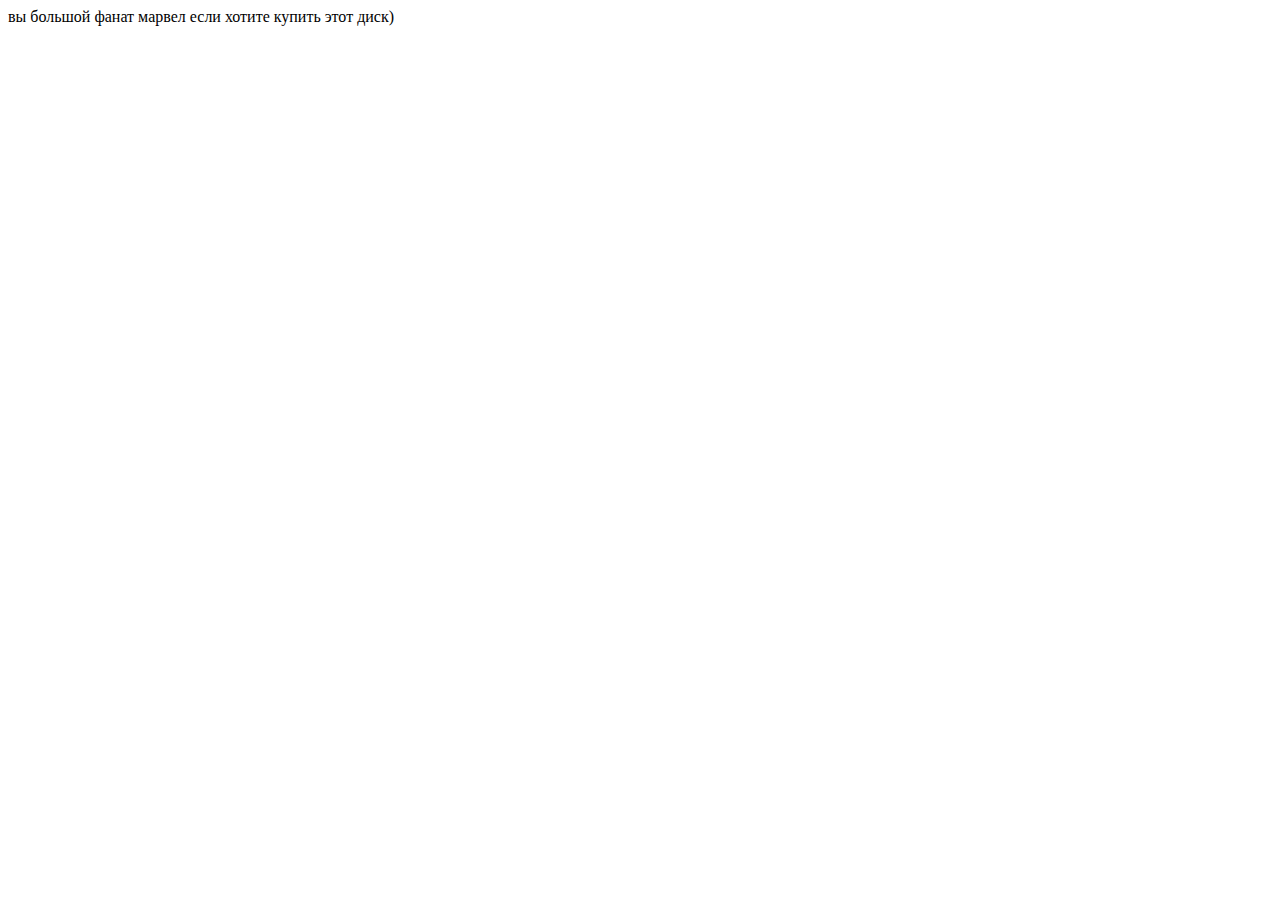
<file: avengers.html>
<!DOCTYPE html>
<html lang="en">
<head>
	<meta charset="UTF-8">
	<meta name="viewport" content="width=device-width, initial-scale=1.0">
	<title>Document</title>
</head>
<body>
	вы большой фанат марвел если хотите купить этот диск)
</body>
</html>
</file>
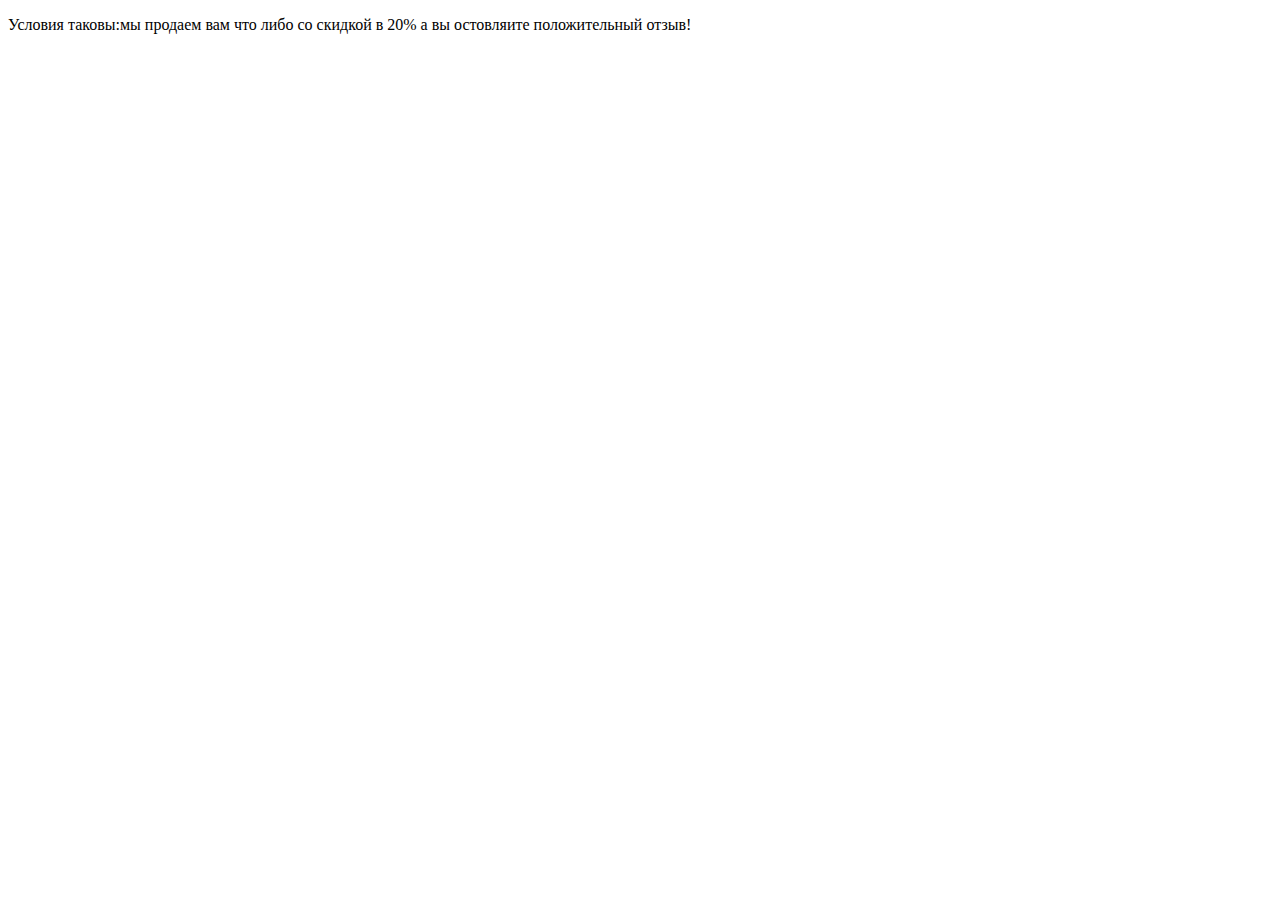
<file: besement.html>
<!DOCTYPE html>
<html lang="en">
<head>
	<meta charset="UTF-8">
	<meta name="viewport" content="width=device-width, initial-scale=1.0">
	<title>Условия</title>
</head>
<body>
	<p>Условия таковы:мы продаем вам что либо со скидкой в 20% а вы остовляите положительный отзыв!</p>
</body>
</html>
</file>
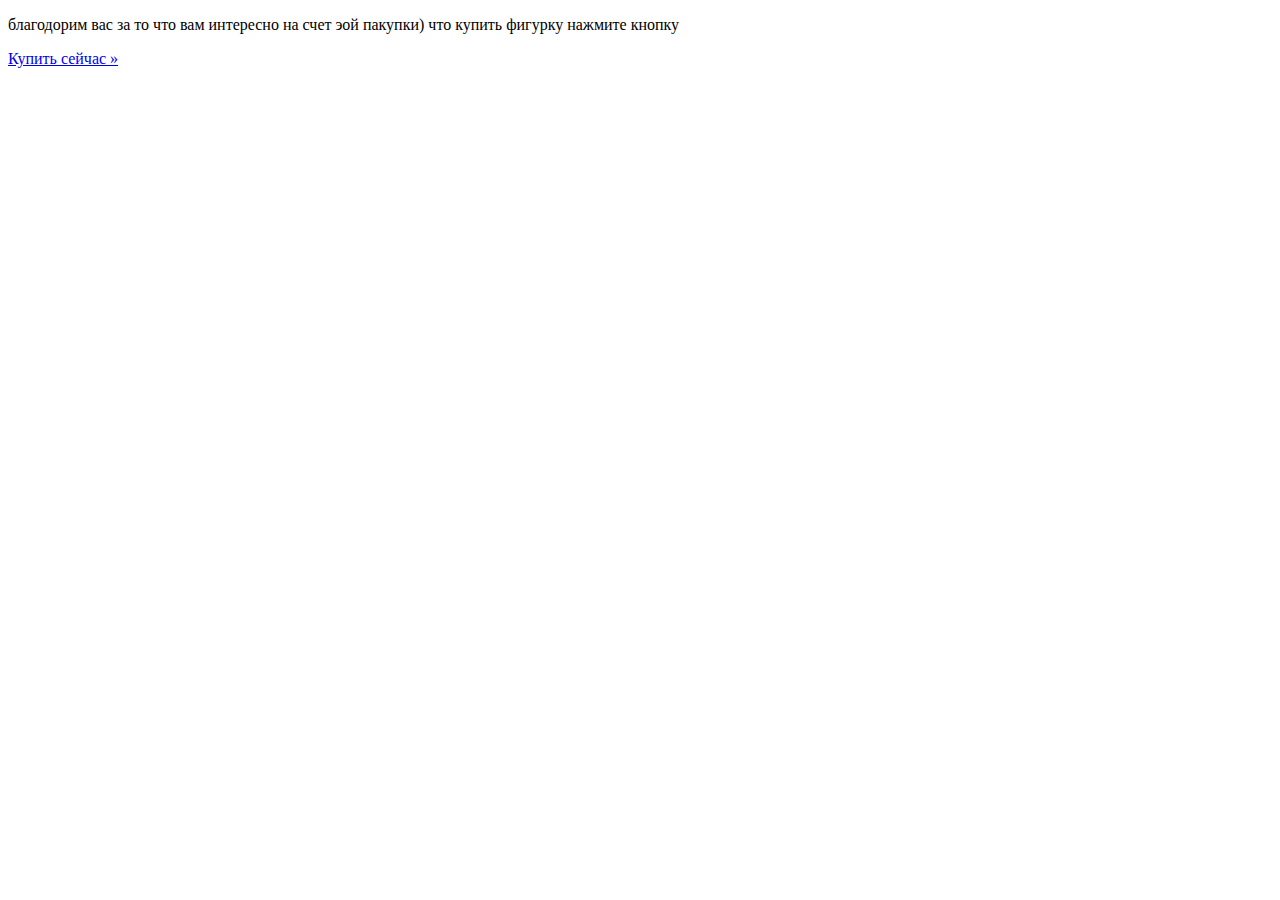
<file: fg.html>
<!DOCTYPE html>
<html lang="en">
<head>
	<meta charset="UTF-8">
	<meta name="viewport" content="width=device-width, initial-scale=1.0">
	<title>Document</title>
</head>
   <body> 
        <div class="container">
          <div class="carousel-caption text-start">
	<p>благодорим вас за то что вам интересно на счет эой пакупки) что купить фигурку нажмите кнопку</p>
	<p><a class="btn btn-lg btn-primary" href="#">Купить сейчас &raquo;</a></p>
	</div>
  </div>
</body>
</html>
</file>
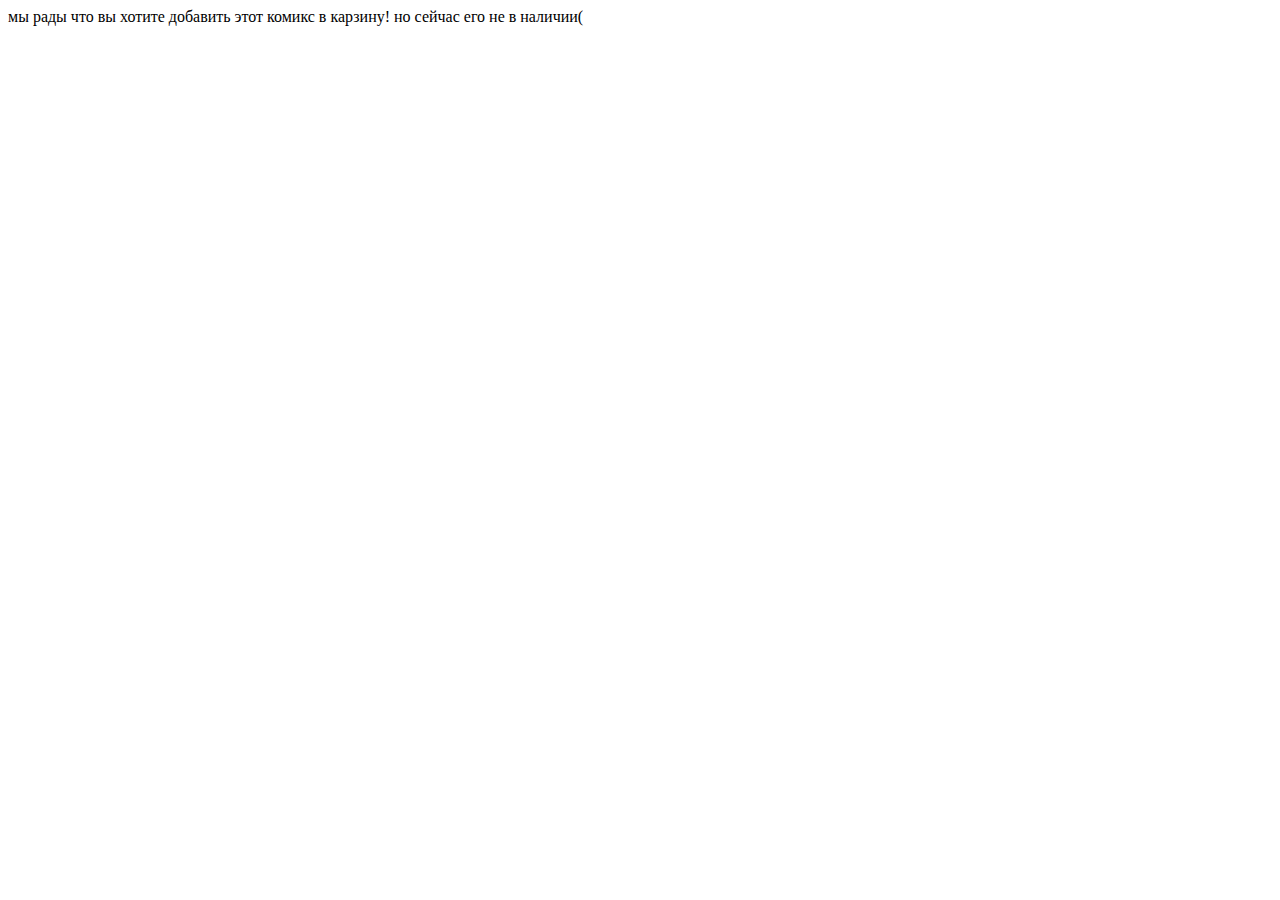
<file: iron.html>
<!DOCTYPE html>
<html lang="en">
<head>
	<meta charset="UTF-8">
	<meta name="viewport" content="width=device-width, initial-scale=1.0">
	<title>Document</title>
</head>
<body>
	мы рады что вы хотите добавить этот комикс в карзину! но сейчас его не в наличии( 
</body>
</html>
</file>
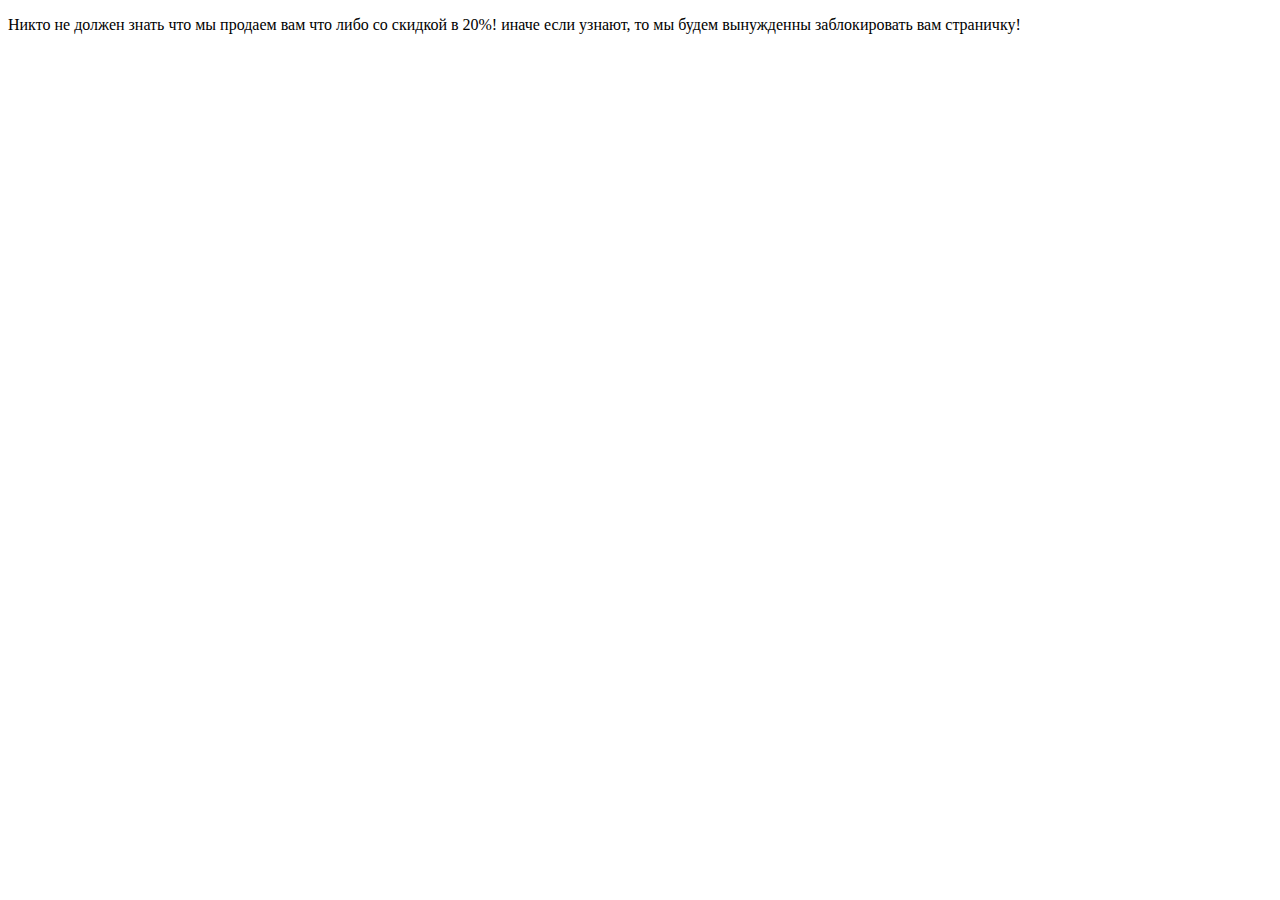
<file: privacy.html>
<!DOCTYPE html>
<html lang="en">
<head>
	<meta charset="UTF-8">
	<meta name="viewport" content="width=device-width, initial-scale=1.0">
	<title>Privacy</title>
</head>
<body>
	<p>Никто не должен знать что мы продаем вам что либо со скидкой в 20%! иначе если узнают, то мы будем вынужденны заблокировать вам страничку!</p>
</html>
</file>
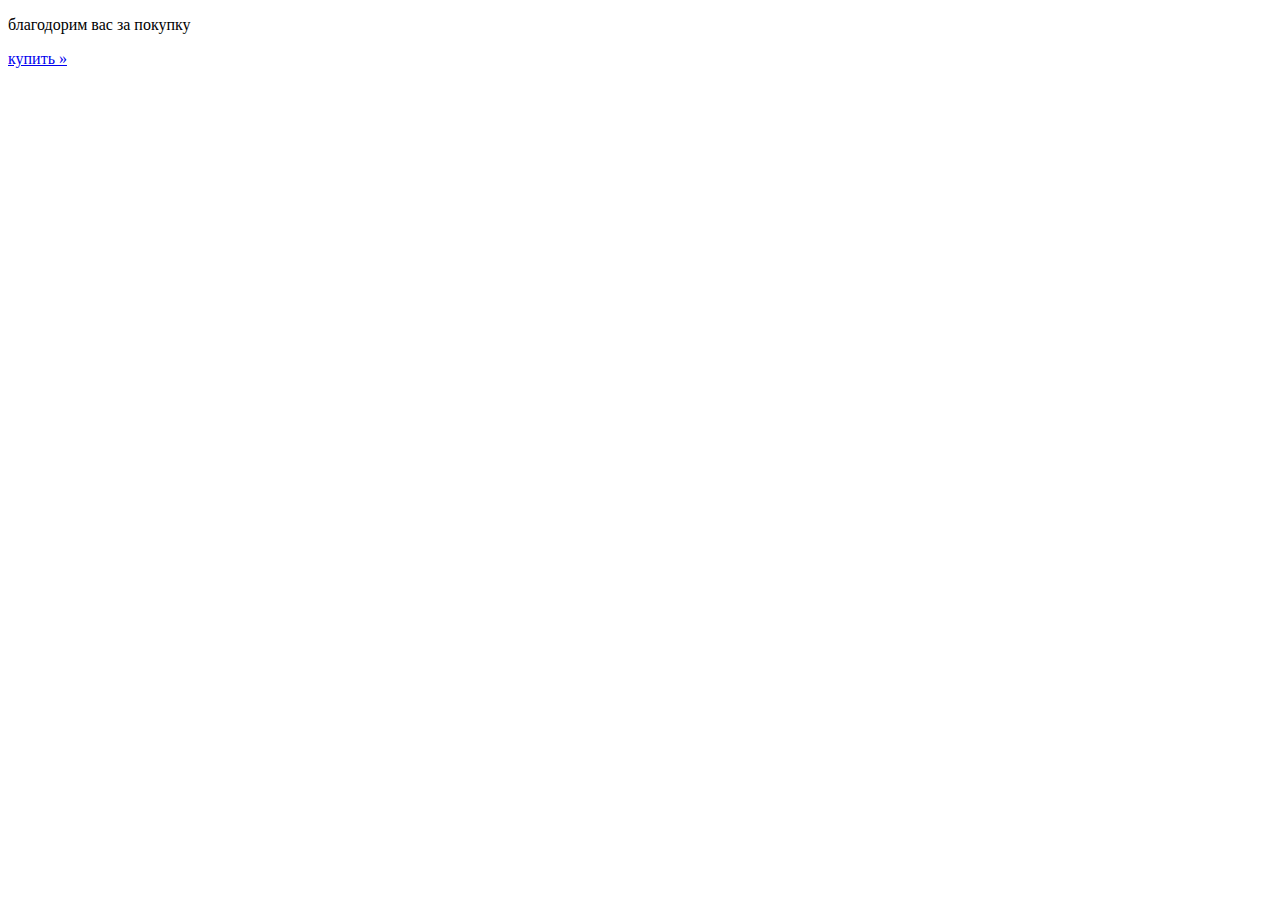
<file: sh.html>
<!DOCTYPE html>
<html lang="en">
<head>
	<meta charset="UTF-8">
	<meta name="viewport" content="width=device-width, initial-scale=1.0">
	<title>Document</title>
</head>
<body>
	<p>благодорим вас за покупку </p>
	<p><a class="btn btn-secondary" href="#">купить &raquo;</a></p>
</body>
</html>
</file>
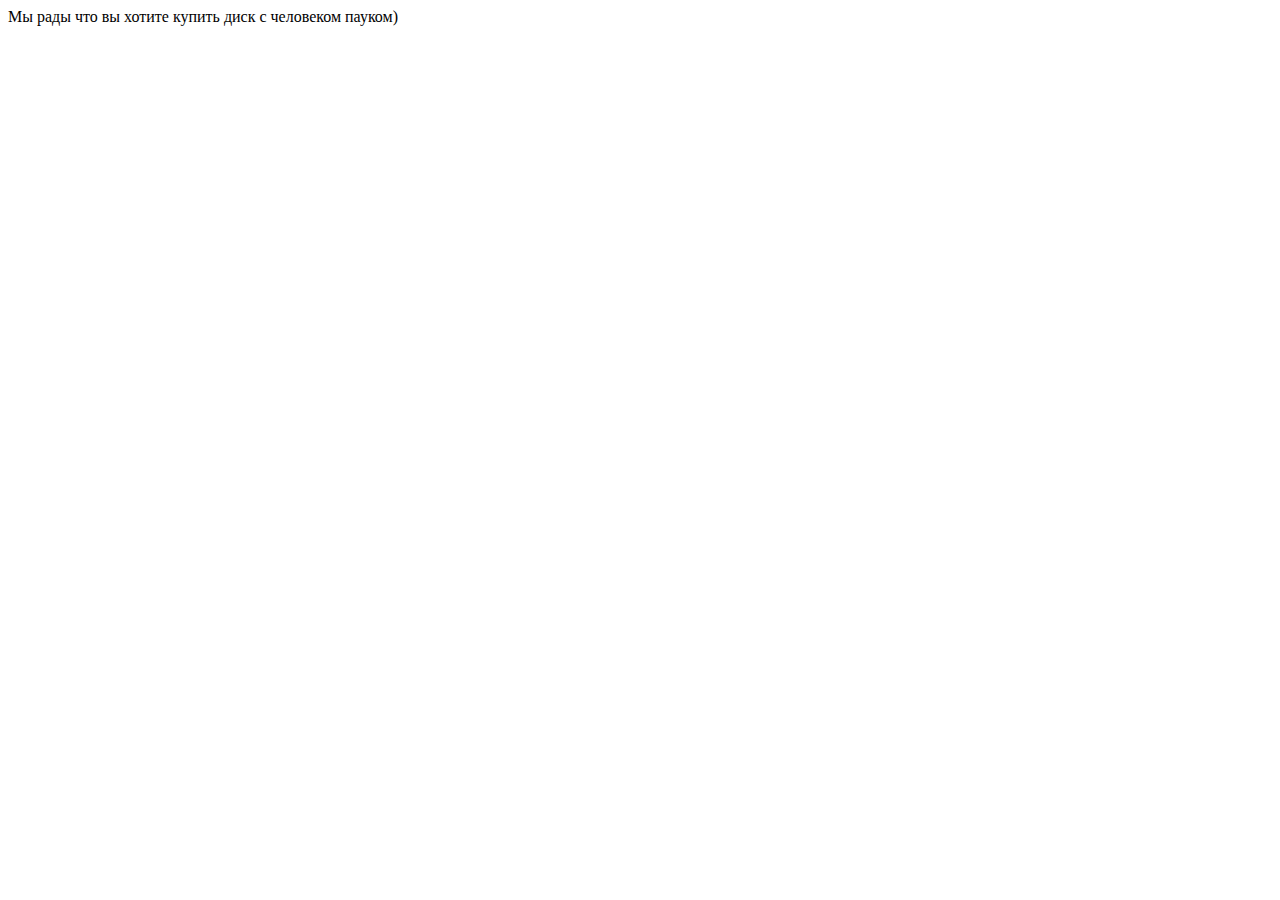
<file: spiderman.html>
<!DOCTYPE html>
<html lang="en">
<head>
	<meta charset="UTF-8">
	<meta name="viewport" content="width=device-width, initial-scale=1.0">
	<title>Document</title>
</head>
<body>
	Мы рады что вы хотите купить диск с человеком пауком)
</body>
</html>
</file>
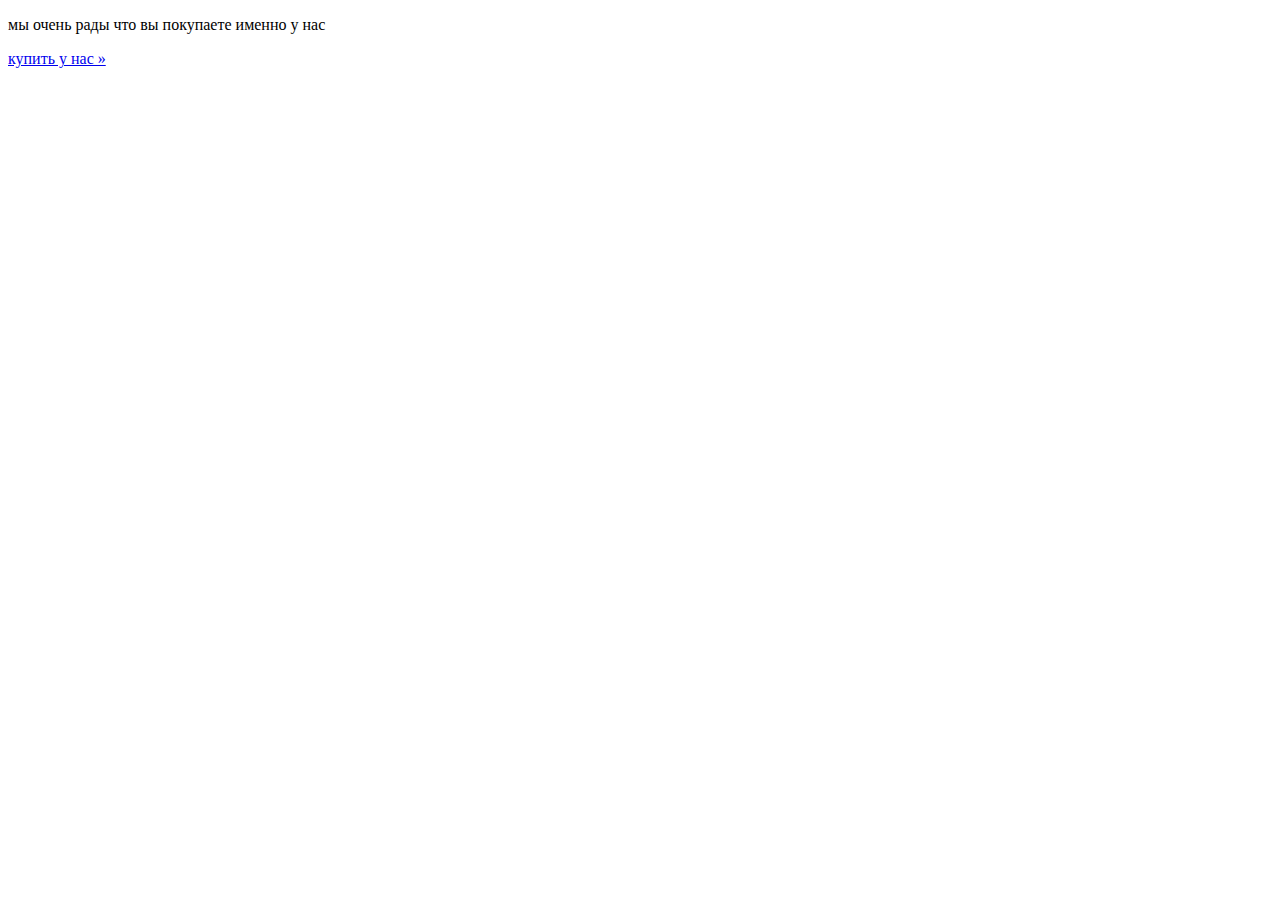
<file: ven.html>
<!DOCTYPE html>
<html lang="en">
<head>
	<meta charset="UTF-8">
	<meta name="viewport" content="width=device-width, initial-scale=1.0">
	<title>Document</title>
</head>
<body>
	<p>мы очень рады что вы покупаете именно у нас</p>
	<p><a class="btn btn-secondary" href="#">купить у нас &raquo;</a></p>
</body>
</html>
</file>
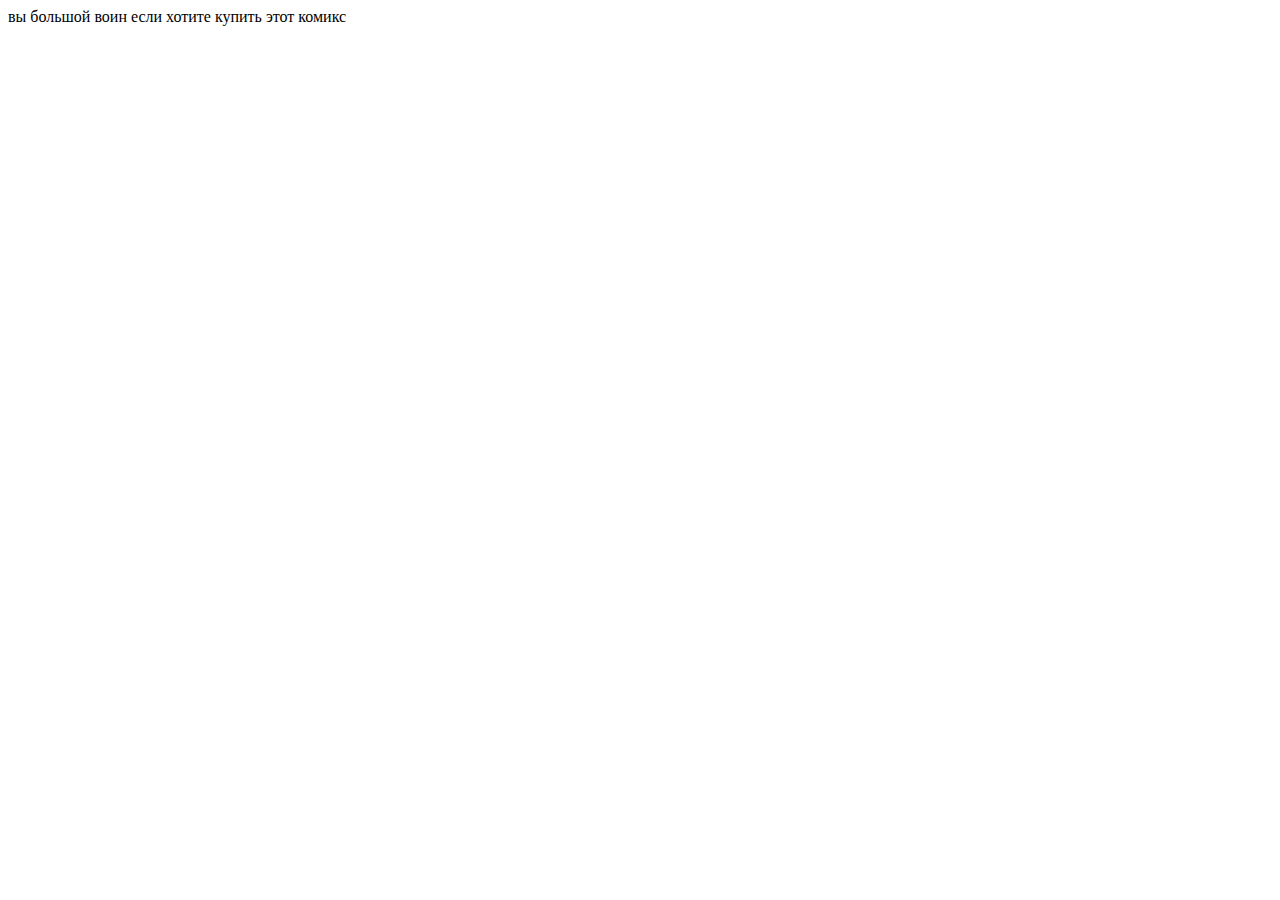
<file: wars.html>
<!DOCTYPE html>
<html lang="en">
<head>
	<meta charset="UTF-8">
	<meta name="viewport" content="width=device-width, initial-scale=1.0">
	<title>Document</title>
</head>
<body>
	вы большой воин если хотите купить этот комикс
</body>
</html>
</file>
